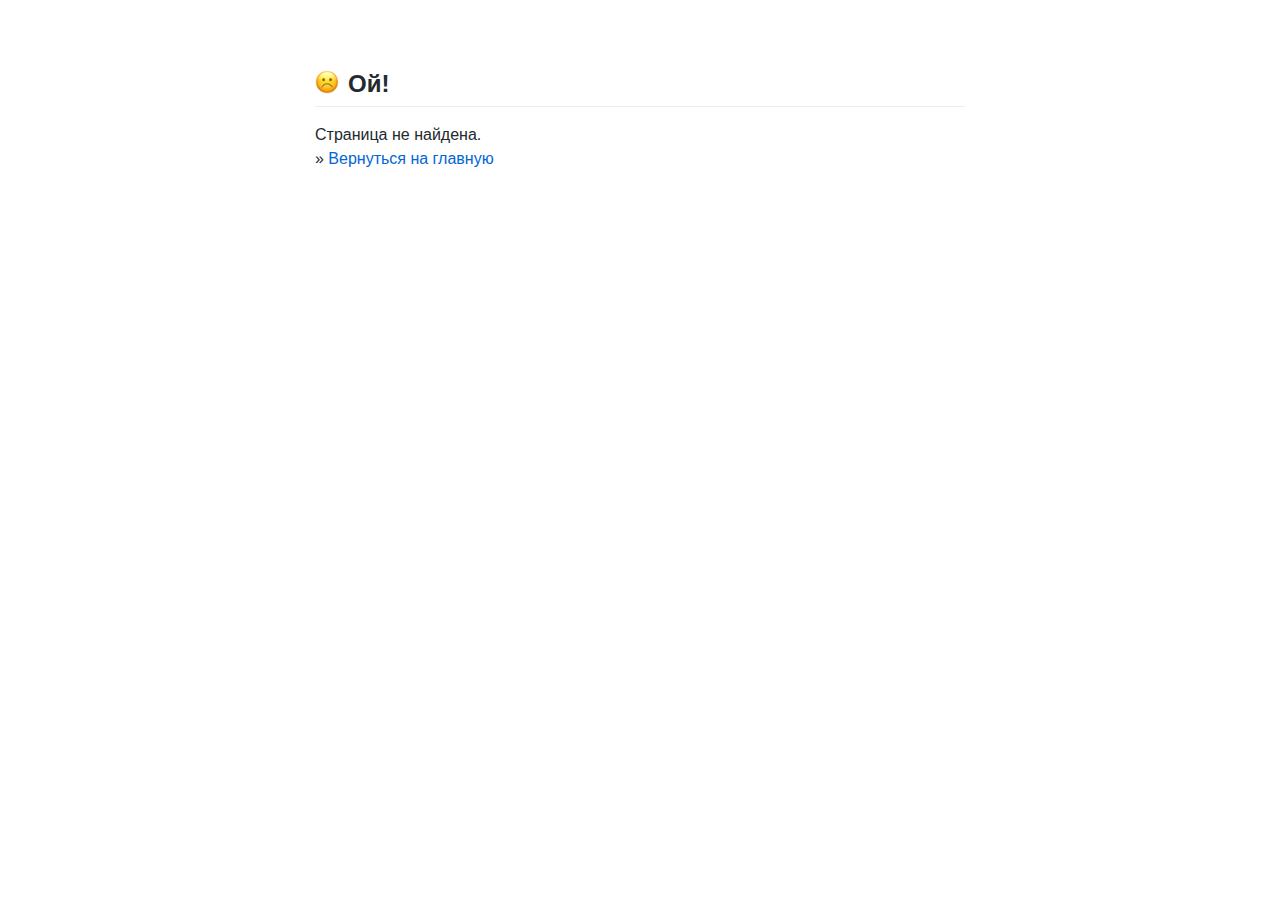
<file: index.html>
<!doctype html><html lang="ru"><head><meta charset="utf-8"/><link rel="icon" href="./favicon.png"/><meta name="viewport" content="width=device-width,initial-scale=1"/><meta name="theme-color" content="#000000"/><meta property="og:title" content="Сайт Макса Чёрного"/><meta property="og:description" name="description" content="Цифровое представительство Макса Чёрного"/><meta property="og:image" content="https://maxblack.space/site_cover.png"><meta name="description" content="Цифровое представительство Макса Чёрного"/><meta name="author" content="Макс Чёрный"/><meta name="copyright" content="Макс Чёрный"><meta name="keywords" content="ethermax, ethermaxik, VerloreN, Верлорен,maksbadcosmos, maksblackcosmos, Макс Чёрный, Composer, Designer, Programmer, Developer, Coder, Композитор, Разработчик, Дизайнер, Программист"/><meta name="robots" content="index"/><link rel="apple-touch-icon" href="./logo192.png"/><link rel="manifest" href="./manifest.json"/><title>Макс Чёрный</title><link href="./static/css/main.dae763a8.chunk.css" rel="stylesheet"></head><body><noscript>Где потеряли JavaScript? Без него сайт не поедет.</noscript><div id="root"></div><script>!function(e){function r(r){for(var n,l,a=r[0],f=r[1],i=r[2],p=0,s=[];p<a.length;p++)l=a[p],Object.prototype.hasOwnProperty.call(o,l)&&o[l]&&s.push(o[l][0]),o[l]=0;for(n in f)Object.prototype.hasOwnProperty.call(f,n)&&(e[n]=f[n]);for(c&&c(r);s.length;)s.shift()();return u.push.apply(u,i||[]),t()}function t(){for(var e,r=0;r<u.length;r++){for(var t=u[r],n=!0,a=1;a<t.length;a++){var f=t[a];0!==o[f]&&(n=!1)}n&&(u.splice(r--,1),e=l(l.s=t[0]))}return e}var n={},o={1:0},u=[];function l(r){if(n[r])return n[r].exports;var t=n[r]={i:r,l:!1,exports:{}};return e[r].call(t.exports,t,t.exports,l),t.l=!0,t.exports}l.m=e,l.c=n,l.d=function(e,r,t){l.o(e,r)||Object.defineProperty(e,r,{enumerable:!0,get:t})},l.r=function(e){"undefined"!=typeof Symbol&&Symbol.toStringTag&&Object.defineProperty(e,Symbol.toStringTag,{value:"Module"}),Object.defineProperty(e,"__esModule",{value:!0})},l.t=function(e,r){if(1&r&&(e=l(e)),8&r)return e;if(4&r&&"object"==typeof e&&e&&e.__esModule)return e;var t=Object.create(null);if(l.r(t),Object.defineProperty(t,"default",{enumerable:!0,value:e}),2&r&&"string"!=typeof e)for(var n in e)l.d(t,n,function(r){return e[r]}.bind(null,n));return t},l.n=function(e){var r=e&&e.__esModule?function(){return e.default}:function(){return e};return l.d(r,"a",r),r},l.o=function(e,r){return Object.prototype.hasOwnProperty.call(e,r)},l.p="./";var a=this.webpackJsonpmaxblack=this.webpackJsonpmaxblack||[],f=a.push.bind(a);a.push=r,a=a.slice();for(var i=0;i<a.length;i++)r(a[i]);var c=f;t()}([])</script><script src="./static/js/2.d8526b80.chunk.js"></script><script src="./static/js/main.3d6f1809.chunk.js"></script></body></html>
</file>
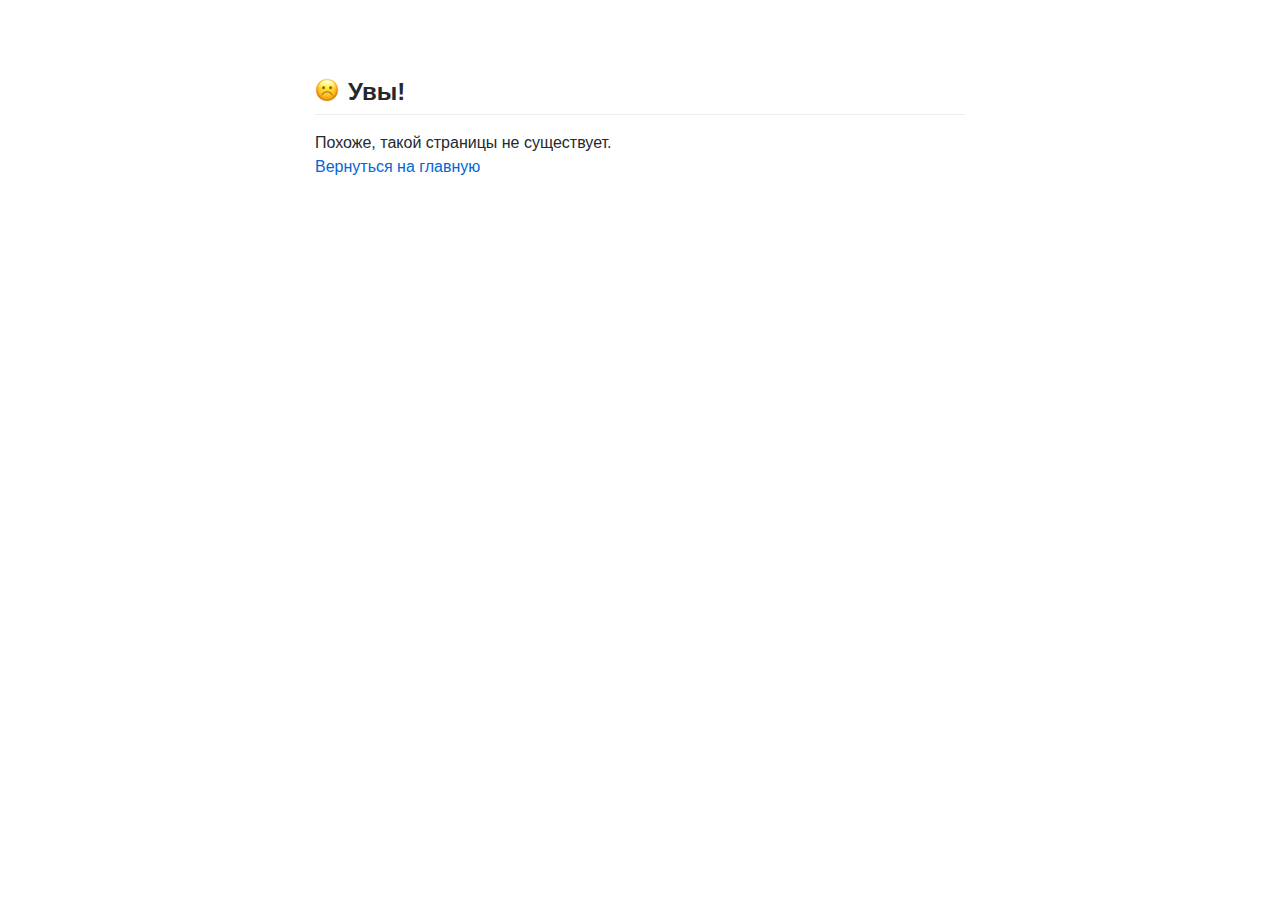
<file: 404..html>
<!DOCTYPE html>
<html lang="en">
    <head>
        <meta charset="UTF-8">
        <title>Упс...</title>

        <link rel="stylesheet" href="./design.css">
    </head>
    <body>
        <article class="markdown-body">
            <section>
                <h2>
                    <label class="emoji f_face"></label>
                    Увы!
                </h2>
                <p>
                    Похоже, такой страницы не существует.
                    <br>
                    <a href="http://maxblack.space" target="_self" rel="noopener">Вернуться на главную</a>
                </p>
            </section>
        </article>
    </body>
</html>
</file>
<file: static/css/main.dae763a8.chunk.css>
.markdown-body{-ms-text-size-adjust:100%;-webkit-text-size-adjust:100%;color:#24292e;font-family:-apple-system,BlinkMacSystemFont,Segoe UI,Helvetica,Arial,sans-serif,Apple Color Emoji,Segoe UI Emoji,Segoe UI Symbol;font-size:16px;line-height:1.5;word-wrap:break-word}.markdown-body a{background-color:transparent}.markdown-body a:active,.markdown-body a:hover{outline-width:0}.markdown-body h1{margin:.67em 0}.markdown-body *{box-sizing:border-box}.markdown-body input{font-family:inherit;font-size:inherit;line-height:inherit}.markdown-body a{color:#0366d6;text-decoration:none}.markdown-body a:hover{text-decoration:underline}.markdown-body h1,.markdown-body h2{margin-bottom:0;margin-top:0}.markdown-body h1{font-size:32px}.markdown-body h1,.markdown-body h2{font-weight:600}.markdown-body h2{font-size:24px}.markdown-body p{margin-bottom:10px;margin-top:0}.markdown-body ol,.markdown-body ul{margin-bottom:0;margin-top:0;padding-left:0}.markdown-body:after,.markdown-body:before{content:"";display:table}.markdown-body:after{clear:both}.markdown-body>:first-child{margin-top:0!important}.markdown-body>:last-child{margin-bottom:0!important}.markdown-body blockquote,.markdown-body dl,.markdown-body ol,.markdown-body p,.markdown-body pre,.markdown-body table,.markdown-body ul{margin-bottom:16px;margin-top:0}.markdown-body h1,.markdown-body h2,.markdown-body h3,.markdown-body h4,.markdown-body h5,.markdown-body h6{font-weight:600;line-height:1.25;margin-bottom:16px;margin-top:24px}.markdown-body h1{font-size:2em}.markdown-body h1,.markdown-body h2{border-bottom:1px solid #eaecef;padding-bottom:.3em}.markdown-body h2{font-size:1.5em}.markdown-body ol,.markdown-body ul{padding-left:2em}.markdown-body ol ol,.markdown-body ol ul,.markdown-body ul ol,.markdown-body ul ul{margin-bottom:0;margin-top:0}.markdown-body li{word-wrap:break-all}.markdown-body li>p{margin-top:16px}.markdown-body li+li{margin-top:.25em}.markdown-body{box-sizing:border-box;min-width:200px;max-width:650px;margin:0 auto;padding:45px 0}.emoji{height:1em;min-width:1em;margin:-.4em .1em -.1em 0;vertical-align:middle;display:inline-block;background-size:1em}.emoji label{font-size:0}.avatar{border-radius:1em;display:block;margin:0 auto;width:12em;pointer-events:none}.profile h1{border-bottom:0;padding-bottom:0;text-align:center;font-size:45px;font-weight:700}.profile p{text-align:center;color:#696969;white-space:pre-line}.profile{padding-bottom:30px}label.coder{background-image:url(../../static/media/coder.f220780e.png)}label.map{background-image:url(../../static/media/map.92d586ef.png)}label.tools{background-image:url(../../static/media/tools.64f100f1.png)}label.history{background-image:url(../../static/media/history.a3d9c561.png)}label.f_face{background-image:url(../../static/media/frowning_face.3c0d8472.png)}label.exclam{background-image:url([data-uri])}label.s_face{background-image:url(../../static/media/sneezing_face.2caaf9b2.png)}label.no_entry{background-image:url(../../static/media/no_entry.d36b4358.png)}label.stopwatch{background-image:url(../../static/media/stopwatch.24c9bb85.png)}label.vk{background-image:url(../../static/media/vk.07cc44cb.png)}label.tg{background-image:url(../../static/media/tg.7b8caa18.png)}label.insta{background-image:url(../../static/media/insta.9e39c403.png)}label.twitter{background-image:url(../../static/media/twitter.dc2a59ce.png)}label.yt{background-image:url([data-uri])}label.sc{background-image:url([data-uri])}label.tumblr{background-image:url(../../static/media/tumblr.2cb96104.png)}label.steam{background-image:url(../../static/media/steam.166f07b6.png)}label.ng{background-image:url([data-uri])}label.patreon{background-image:url(../../static/media/patreon.b5da610a.png)}label[title="#Музыка"]{background-image:url(../../static/media/music.ab05d180.png)}label[title="#Разработка"]{background-image:url(../../static/media/dark_coder.63d31a5d.png)}label[title="#Дизайн"]{background-image:url(../../static/media/design.c40d16f9.png)}@media (max-width:767px){.markdown-body{font-size:18px;padding:12px}.avatar{width:8em}.profile h1{font-size:2em}.profile{padding-top:2em}}@media (prefers-color-scheme:dark){.markdown-body,body{background:#000;color:#ccc}.markdown-body h1,.markdown-body h2{color:#eee;border-bottom:1px solid #333}.markdown-body a{color:inherit;text-decoration:underline}}html{-webkit-user-select:none;-moz-user-select:none;-ms-user-select:none;user-select:none}body{margin:0;font-family:-apple-system,BlinkMacSystemFont,"Segoe UI","Roboto","Oxygen","Ubuntu","Cantarell","Fira Sans","Droid Sans","Helvetica Neue",sans-serif;-webkit-font-smoothing:antialiased;-moz-osx-font-smoothing:grayscale}code{font-family:source-code-pro,Menlo,Monaco,Consolas,"Courier New",monospace}h1{border-bottom:0!important}
/*# sourceMappingURL=main.dae763a8.chunk.css.map */
</file>
<file: design.css>
.markdown-body {
    -ms-text-size-adjust: 100%;
    -webkit-text-size-adjust: 100%;
    color: #24292e;
    line-height: 1.5;
    font-family: -apple-system, BlinkMacSystemFont, Segoe UI, Helvetica, Arial, sans-serif, Apple Color Emoji, Segoe UI Emoji, Segoe UI Symbol;
    font-size: 16px;
    line-height: 1.5;
    word-wrap: break-word;
}

.markdown-body a {
    background-color: transparent
}

.markdown-body a:active, .markdown-body a:hover {
    outline-width: 0
}

.markdown-body h1 {
    font-size: 2em;
    margin: .67em 0
}

.markdown-body * {
    box-sizing: border-box
}

.markdown-body input {
    font-family: inherit;
    font-size: inherit;
    line-height: inherit
}

.markdown-body a {
    color: #0366d6;
    text-decoration: none
}

.markdown-body a:hover {
    text-decoration: underline
}

.markdown-body h1, .markdown-body h2 {
    margin-bottom: 0;
    margin-top: 0
}

.markdown-body h1 {
    font-size: 32px
}

.markdown-body h1, .markdown-body h2 {
    font-weight: 600
}

.markdown-body h2 {
    font-size: 24px
}

.markdown-body p {
    margin-bottom: 10px;
    margin-top: 0
}

.markdown-body ol, .markdown-body ul {
    margin-bottom: 0;
    margin-top: 0;
    padding-left: 0
}

.markdown-body:before {
    content: "";
    display: table
}

.markdown-body:after {
    clear: both;
    content: "";
    display: table
}

.markdown-body > :first-child {
    margin-top: 0 !important
}

.markdown-body > :last-child {
    margin-bottom: 0 !important
}

.markdown-body blockquote, .markdown-body dl, .markdown-body ol, .markdown-body p, .markdown-body pre, .markdown-body table, .markdown-body ul {
    margin-bottom: 16px;
    margin-top: 0
}

.markdown-body h1, .markdown-body h2, .markdown-body h3, .markdown-body h4, .markdown-body h5, .markdown-body h6 {
    font-weight: 600;
    line-height: 1.25;
    margin-bottom: 16px;
    margin-top: 24px
}

.markdown-body h1 {
    font-size: 2em
}

.markdown-body h1, .markdown-body h2 {
    border-bottom: 1px solid #eaecef;
    padding-bottom: .3em
}

.markdown-body h2 {
    font-size: 1.5em
}

.markdown-body ol, .markdown-body ul {
    padding-left: 2em
}

.markdown-body ol ol, .markdown-body ol ul, .markdown-body ul ol, .markdown-body ul ul {
    margin-bottom: 0;
    margin-top: 0
}

.markdown-body li {
    word-wrap: break-all
}

.markdown-body li > p {
    margin-top: 16px
}

.markdown-body li + li {
    margin-top: .25em
}

.markdown-body {
    box-sizing: border-box;
    min-width: 200px;
    max-width: 650px;
    margin: 0 auto;
    padding: 45px 0
}

.emoji {
    height: 1em;
    min-width: 1em;
    margin: -.4em .1em -.1em 0;
    vertical-align: middle;
    display: inline-block;
    background-size: 1em;
}

.emoji label {
    font-size: 0
}

.avatar {
    border-radius: 1em;
    display: block;
    margin: 0 auto;
    width: 12em;
}

.profile h1 {
    border-bottom: 0;
    padding-bottom: 0;
    text-align: center;
    font-size: 45px;
    font-weight: bold;
}

.profile p {
    text-align: center;
    color: dimgray;
    white-space: pre-line;
}

.profile {
    padding-bottom: 30px;
}

.covid-title {
    text-align: center;
    font-size: 20px;
    background: #ff484a;
    color: white !important;
    padding: 5px;
}

.covid-alert {
    background: #ffd3d1;
    border: 1px solid #ff484a;
    border-radius: 3px;
    z-index: 1;
}

.covid-section {
    position: sticky;
    top: 7px;
    padding-bottom: 40px;
}

.covid-section p {
    text-align: center;
    color: dimgray;
    white-space: pre-line;
}

.covid-wrapper {
    position: relative;
    overflow: auto;
}

.covid-monitoring {
    display: table;
    border-spacing: 10px 0;
    margin: 0px auto;
}

.covid-card {
    display: table-cell;
    width: 120px;
    background: white;
    border-radius: 5px;
    border: 1px solid #dbdbdb;
    padding-right: 10px;
    padding-left: 10px;
}

.covid-card p {
    font-size: 20px;
    margin-top: -15px;
}

.covid-img {
    width: 50px !important;
    margin-top: 10px;
}

.covid-advice {
    background: #ffd3d1;
    border: 1px solid #ff484a;
    border-radius: 3px;
    padding: 10px;
}

/* Titles */
label.coder {
    background-image: url("./emoji/coder.png");
}

label.map {
    background-image: url("./emoji/map.png");
}

label.tools {
    background-image: url("./emoji/tools.png");
}

label.history {
    background-image: url("./emoji/history.png");
}

label.f_face {
    background-image: url("./emoji/frowning_face.png");
}

label.exclam {
    background-image: url("./emoji/red_exclam.png");
}

label.cov {
    background-image: url("./img/cov.png");
}

label.s_face {
    background-image: url("./emoji/sneezing_face.png");
}

/* Icons */
label.vk {
    background-image: url("./icons/vk.png");
}

label.tg {
    background-image: url("./icons/tg.png");
}

label.insta {
    background-image: url("./icons/insta.png");
}

label.twitter {
    background-image: url("./icons/twitter.png");
}

label.yt {
    background-image: url("./icons/yt.png");
}

label.sc {
    background-image: url("./icons/sc.png");
}

label.tumblr {
    background-image: url("./icons/tumblr.png");
}

label.steam {
    background-image: url("./icons/steam.png");
}

label.ng {
    background-image: url("./icons/ng.png");
}

label.patreon {
    background-image: url("./icons/patreon.png");
}

/* Other */
label[title="#Музыка"] { background-image: url("./emoji/music.png") }
label[title="#Разработка"] { background-image: url("./emoji/dark_coder.png") }
label[title="#Дизайн"] { background-image: url("./emoji/design.png") }

@media (max-width: 767px) {
    .markdown-body {
        font-size: 18px;
        padding: 12px
    }

    .avatar {
        width: 8em;
    }

    .profile h1 {
        font-size: 2em;
    }

    .profile {
        padding-top: 2em;
    }
}

@media (prefers-color-scheme: dark) {
    body, .markdown-body {
        background: #000;
        color: #ccc
    }

    .markdown-body h1, .markdown-body h2 {
        color: #eee;
        border-bottom: 1px solid #333
    }

    .markdown-body a {
        color: inherit;
        text-decoration: underline
    }
}
</file>
